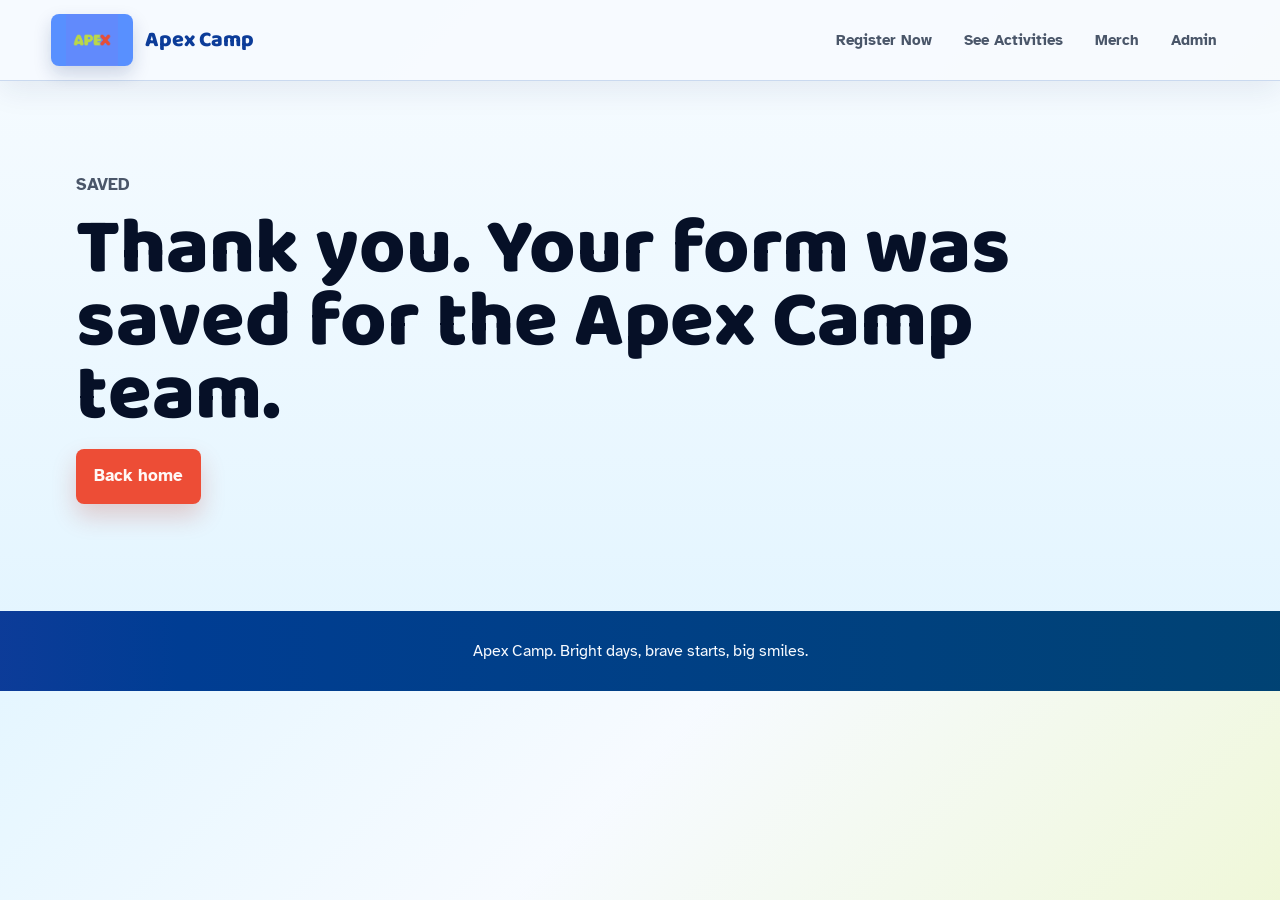
<file: thanks.html>
<!DOCTYPE html><html lang="en"><head><meta charset="UTF-8"><meta name="viewport" content="width=device-width, initial-scale=1.0"><title>Thank You | Apex Camp</title><meta name="robots" content="noindex,nofollow"><link rel="icon" href="Profile%20Picture%201.jpg.jpeg"><link rel="stylesheet" href="styles.css"></head><body><header class="site-header"><a class="brand" href="index.html"><img class="brand-logo" src="Profile%20Picture%201.jpg.jpeg" alt="Apex Camp logo"><span>Apex Camp</span></a><nav class="site-nav"><a href="register.html">Register Now</a><a href="activities.html">See Activities</a><a href="merch.html">Merch</a><a href="admin.html">Admin</a></nav></header><main><section class="page-hero"><p class="eyebrow">Saved</p><h1>Thank you. Your form was saved for the Apex Camp team.</h1><p><a class="button" href="index.html">Back home</a></p></section></main><footer>Apex Camp. Bright days, brave starts, big smiles.</footer></body></html>
</file>
<file: styles.css>
@import url('https://fonts.googleapis.com/css2?family=Atkinson+Hyperlegible:wght@400;700&family=Baloo+2:wght@600;700;800&display=swap');

:root{--apex-blue:oklch(0.67 0.18 263);--apex-blue-deep:oklch(0.39 0.16 262);--apex-blue-soft:oklch(0.91 0.06 263);--apex-lime:oklch(0.84 0.17 120);--apex-lime-soft:oklch(0.95 0.07 116);--apex-red:oklch(0.64 0.2 31);--apex-red-deep:oklch(0.52 0.18 31);--sun:oklch(0.9 0.13 88);--pool:oklch(0.78 0.12 210);--paper:oklch(0.985 0.008 255);--paper-warm:oklch(0.975 0.02 98);--ink:oklch(0.22 0.045 260);--muted:oklch(0.45 0.035 260);--line:oklch(0.88 0.035 258);--shadow:0 22px 58px oklch(0.25 0.08 263 / .18);--tight:clamp(16px,2vw,24px);--wide:clamp(44px,7vw,92px)}
*{box-sizing:border-box}html{scroll-behavior:smooth}body{margin:0;font-family:'Atkinson Hyperlegible',Arial,sans-serif;color:var(--ink);background:linear-gradient(135deg,oklch(0.97 0.045 262) 0%,var(--paper) 36%,var(--apex-lime-soft) 100%)}a{color:inherit}.site-header{position:sticky;top:0;z-index:20;display:flex;align-items:center;justify-content:space-between;gap:18px;padding:14px clamp(18px,4vw,54px);background:oklch(0.985 0.008 255 / .94);border-bottom:1px solid var(--line);box-shadow:0 10px 30px oklch(0.3 0.08 263 / .08);backdrop-filter:saturate(1.15)}.brand{display:flex;align-items:center;gap:12px;color:var(--apex-blue-deep);font-family:'Baloo 2',Arial,sans-serif;font-size:1.35rem;font-weight:800;text-decoration:none}.brand-logo{width:82px;height:52px;object-fit:contain;border-radius:8px;background:var(--apex-blue);box-shadow:0 8px 18px oklch(0.3 0.12 263 / .18)}.site-nav{display:flex;align-items:center;justify-content:flex-end;flex-wrap:wrap;gap:8px}.site-nav a{min-height:38px;display:inline-flex;align-items:center;padding:9px 12px;border-radius:8px;color:var(--muted);font-size:.91rem;font-weight:700;text-decoration:none;transition:background-color .18s ease,color .18s ease,transform .18s ease}.site-nav a:hover,.site-nav a:focus-visible{background:var(--apex-blue-soft);color:var(--apex-blue-deep);outline:0;transform:translateY(-1px)}.site-nav .nav-cta,.button{background:var(--apex-red);color:oklch(0.985 0.01 31)}.button{min-height:48px;display:inline-flex;align-items:center;justify-content:center;border:0;border-radius:8px;padding:13px 18px;font-weight:800;text-decoration:none;cursor:pointer;box-shadow:0 12px 24px oklch(0.52 0.18 31 / .22);transition:transform .18s ease,box-shadow .18s ease,background-color .18s ease}.button:hover,.button:focus-visible{background:var(--apex-red-deep);outline:3px solid oklch(0.9 0.12 88 / .7);outline-offset:3px;transform:translateY(-2px);box-shadow:0 18px 32px oklch(0.52 0.18 31 / .26)}.button.secondary{background:var(--apex-blue-deep);box-shadow:0 12px 24px oklch(0.3 0.14 263 / .2)}.button.secondary:hover,.button.secondary:focus-visible{background:oklch(0.31 0.14 262)}
.hero{min-height:calc(100vh - 78px);display:grid;grid-template-columns:minmax(0,1.02fr) minmax(320px,.98fr);align-items:center;gap:clamp(28px,6vw,76px);padding:clamp(44px,7vw,96px) clamp(18px,6vw,76px) clamp(52px,8vw,108px);background:linear-gradient(118deg,var(--apex-blue) 0%,oklch(0.71 0.15 246) 48%,oklch(0.94 0.1 115) 48.3%,var(--apex-lime-soft) 100%)}h1,h2{font-family:'Baloo 2',Arial,sans-serif;font-weight:800;letter-spacing:0}h1{margin:0;max-width:980px;color:oklch(0.18 0.05 263);font-size:clamp(2.75rem,6.2vw,6rem);line-height:.92}h2{margin:0 0 18px;color:var(--apex-blue-deep);font-size:clamp(2.05rem,4.2vw,3.8rem);line-height:1}.hero h1{color:oklch(0.985 0.01 263)}.hero p,.page-hero p,.form-layout p{max-width:690px;color:var(--muted);font-size:1.08rem;line-height:1.65}.hero p{color:oklch(0.95 0.025 258)}.eyebrow{margin:0 0 14px;color:var(--apex-red-deep);font-weight:800;text-transform:uppercase;letter-spacing:0}.hero .eyebrow{color:var(--apex-lime)}.actions{display:flex;flex-wrap:wrap;gap:12px;margin-top:28px}.hero-card{min-height:430px;display:grid;place-items:center;border:1px solid oklch(0.985 0.01 263 / .34);border-radius:8px;background:oklch(0.985 0.01 263 / .28);box-shadow:var(--shadow);color:oklch(0.985 0.01 263);text-align:center;padding:28px}.hero-card img{width:min(92%,560px);height:auto;object-fit:contain;border-radius:8px;background:var(--apex-blue);box-shadow:0 18px 42px oklch(0.24 0.08 263 / .24)}.hero-card p{margin:18px 0 0;color:oklch(0.985 0.01 263);font-weight:800}.hero-video-card{position:relative;align-content:center;padding:14px;background:oklch(0.18 0.08 263);overflow:hidden}.hero-video-card::before{content:"";position:absolute;inset:0;background:radial-gradient(circle at 18% 12%,oklch(0.84 0.17 120 / .28),transparent 38%),radial-gradient(circle at 92% 84%,oklch(0.64 0.2 31 / .24),transparent 34%);pointer-events:none}.hero-video{position:relative;z-index:1;width:100%;aspect-ratio:9/16;max-height:min(72vh,720px);object-fit:cover;border:1px solid oklch(0.985 0.01 263 / .28);border-radius:8px;background:var(--apex-blue-deep);box-shadow:0 18px 42px oklch(0.12 0.08 263 / .34)}.hero-video-card p{position:relative;z-index:1;width:100%;margin:12px 0 0;padding:0 4px;color:var(--apex-lime);font-family:'Baloo 2',Arial,sans-serif;font-size:1.05rem}
.section,.page-hero,.form-layout,.admin-shell{padding:var(--wide) clamp(18px,6vw,76px)}.page-hero,.form-layout,.admin-shell{background:linear-gradient(180deg,oklch(0.985 0.012 255),oklch(0.965 0.035 255))}.activity-grid,.activity-list,.cards,.admin-stats{display:grid;grid-template-columns:repeat(3,minmax(0,1fr));gap:16px}.activity-grid{counter-reset:activity}.activity-list{grid-template-columns:repeat(2,minmax(0,1fr));counter-reset:activity}.activity-grid article,.activity-list article,.cards article,.camp-form,.admin-login,.admin-dashboard,.faq-list details{position:relative;border:1px solid var(--line);border-radius:8px;background:var(--paper);padding:22px;box-shadow:0 12px 30px oklch(0.28 0.07 263 / .09)}.activity-grid article,.activity-list article{counter-increment:activity;overflow:hidden}.activity-grid article::before,.activity-list article::before{content:counter(activity,decimal-leading-zero);display:inline-grid;place-items:center;width:42px;height:34px;margin-bottom:18px;border-radius:8px;background:var(--apex-blue-deep);color:var(--apex-lime);font-family:'Baloo 2',Arial,sans-serif;font-weight:800}.activity-grid article:nth-child(3n+1),.activity-list article:nth-child(3n+1){background:oklch(0.982 0.018 260)}.activity-grid article:nth-child(3n+2),.activity-list article:nth-child(3n+2){background:oklch(0.976 0.035 118)}.activity-grid article:nth-child(3n),.activity-list article:nth-child(3n){background:oklch(0.982 0.025 34)}.activity-grid b,.activity-list h2,.cards h2{display:block;margin-bottom:8px;color:var(--ink);font-family:'Baloo 2',Arial,sans-serif;font-size:1.42rem;line-height:1.05}.activity-grid p,.activity-list p,.cards p,.faq-list p{color:var(--muted);line-height:1.58}
.form-layout{display:grid;grid-template-columns:minmax(0,.8fr) minmax(360px,1fr);gap:clamp(24px,5vw,58px);align-items:start}.camp-form,.admin-login{display:grid;gap:16px}.camp-form label,.camp-form legend,.admin-login label{display:grid;gap:8px;font-weight:700;color:var(--ink)}.camp-form input,.camp-form textarea,.camp-form select,.admin-login input,.admin-actions input,.admin-table select{width:100%;border:1px solid oklch(0.82 0.04 258);border-radius:8px;background:oklch(0.995 0.006 255);color:var(--ink);padding:13px 14px;font:inherit}.camp-form input:focus,.camp-form textarea:focus,.camp-form select:focus,.admin-login input:focus,.admin-actions input:focus,.admin-table select:focus{border-color:var(--apex-blue);outline:3px solid oklch(0.84 0.13 120 / .45);outline-offset:2px}.camp-form fieldset{display:grid;grid-template-columns:repeat(2,minmax(0,1fr));gap:12px;margin:0;padding:18px;border:1px solid var(--line);border-radius:8px;background:oklch(0.985 0.018 255)}.camp-form fieldset label{display:flex;align-items:center;gap:8px}.camp-form fieldset input{width:auto;accent-color:var(--apex-red)}.camp-form fieldset.form-section{grid-template-columns:repeat(2,minmax(0,1fr));gap:16px 14px}.camp-form fieldset.form-section legend{grid-column:1/-1;color:var(--apex-blue-deep);font-family:'Baloo 2',Arial,sans-serif;font-size:1.25rem}.camp-form fieldset.form-section label{display:grid;align-items:stretch;gap:8px}.camp-form fieldset.form-section input,.camp-form fieldset.form-section textarea,.camp-form fieldset.form-section select{width:100%}.form-message{min-height:24px;margin:0;color:var(--apex-blue-deep);font-weight:800}
.admin-heading{display:flex;align-items:flex-start;justify-content:space-between;gap:18px;margin-bottom:24px}.admin-dashboard{padding:20px;background:oklch(0.985 0.008 255)}.admin-stats{grid-template-columns:repeat(4,minmax(0,1fr));margin-bottom:18px}.admin-stats article{padding:18px;border-radius:8px;background:linear-gradient(180deg,var(--apex-blue-soft),oklch(0.975 0.02 255))}.admin-stats strong{display:block;margin:6px 0;color:var(--apex-blue-deep);font-family:'Baloo 2',Arial,sans-serif;font-size:2.35rem}.admin-tools{display:flex;justify-content:space-between;gap:16px;flex-wrap:wrap;margin-bottom:18px}.admin-tabs,.admin-actions{display:flex;align-items:center;gap:8px;flex-wrap:wrap}.admin-tabs button{border:1px solid var(--line);border-radius:8px;padding:11px 13px;color:var(--muted);background:var(--paper);font-weight:800;cursor:pointer}.admin-tabs button.is-active{border-color:var(--apex-blue);color:oklch(0.985 0.01 263);background:var(--apex-blue)}.admin-table-wrap{max-height:62vh;overflow:auto;border:1px solid var(--line);border-radius:8px}.admin-table{width:100%;min-width:980px;border-collapse:collapse;background:var(--paper)}.admin-table th,.admin-table td{max-width:280px;padding:12px 14px;border-bottom:1px solid var(--line);text-align:left;vertical-align:top;line-height:1.45}.admin-table th{position:sticky;top:0;background:var(--apex-blue-deep);color:oklch(0.985 0.01 263);font-size:.82rem;text-transform:uppercase;letter-spacing:0}.faq-list details summary{cursor:pointer;font-weight:800;color:var(--apex-blue-deep)}footer{display:flex;align-items:center;justify-content:center;gap:12px;padding:30px 18px;color:oklch(0.985 0.01 263);background:linear-gradient(90deg,var(--apex-blue-deep),oklch(0.36 0.12 238));text-align:center}
@media(max-width:980px){.site-header{display:grid}.site-nav{justify-content:flex-start}.hero,.form-layout{grid-template-columns:1fr}.hero{background:linear-gradient(180deg,var(--apex-blue) 0%,oklch(0.7 0.14 246) 58%,var(--apex-lime-soft) 58.4%,var(--apex-lime-soft) 100%)}.hero-video-card{min-height:0}.hero-video{max-height:68vh}.activity-grid,.activity-list,.cards,.admin-stats{grid-template-columns:1fr}.admin-heading{display:grid}.admin-actions,.admin-actions input,.admin-actions .button,.admin-tabs,.admin-tabs button{width:100%}}@media(max-width:620px){.section,.page-hero,.form-layout,.admin-shell,.hero{padding-left:16px;padding-right:16px}h1{font-size:2.75rem}.brand-logo{width:72px;height:46px}.camp-form fieldset,.camp-form fieldset.form-section{grid-template-columns:1fr}.hero-video{max-height:620px}}@media(prefers-reduced-motion:reduce){html{scroll-behavior:auto}*,*::before,*::after{transition:none!important}}
</file>
